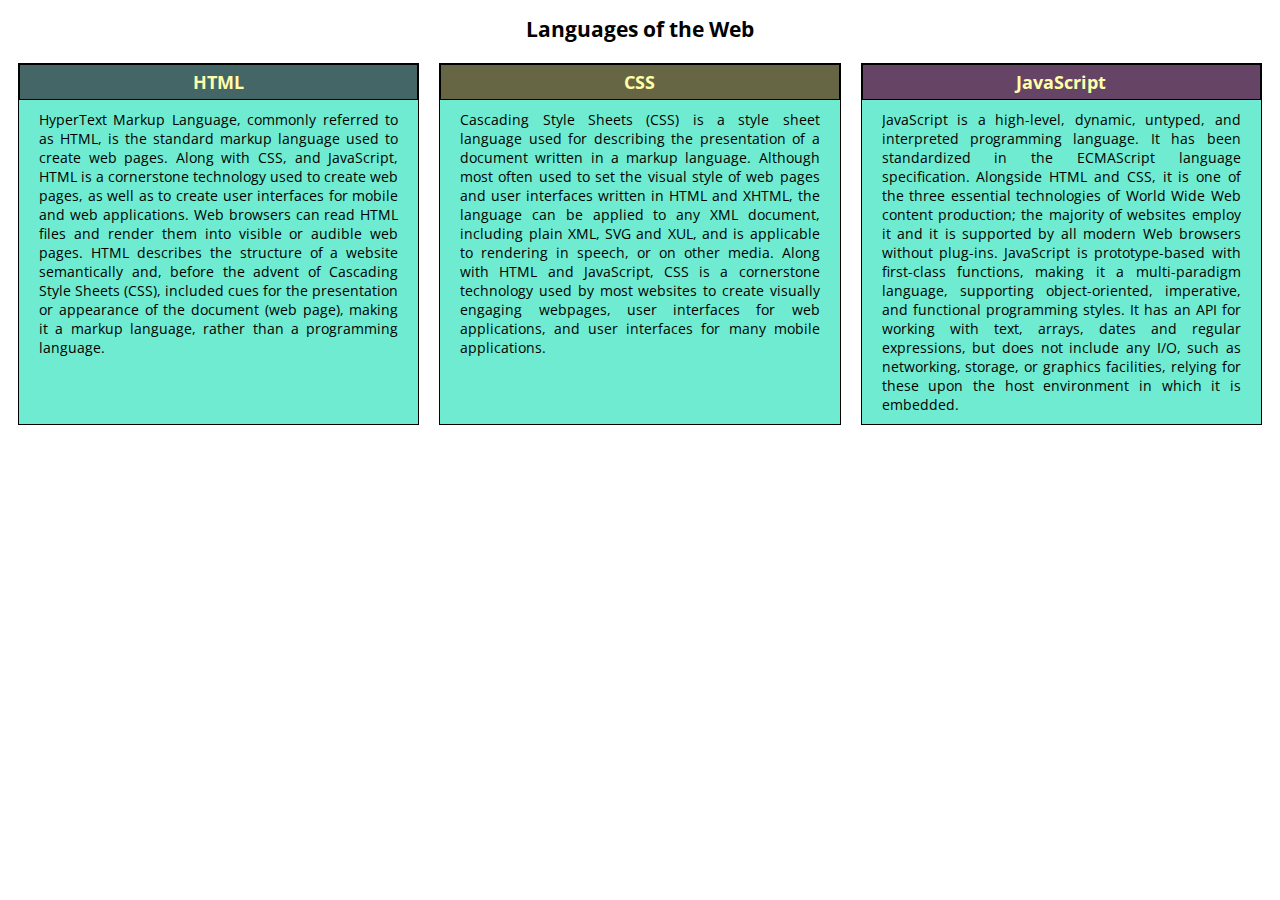
<file: Modul2/index.html>
<!doctype html>
<html>
  <head>
    <meta charset="utf-8">
		<title>Saravana - Module 2</title>
		<link href='https://fonts.googleapis.com/css?family=Open+Sans' rel='stylesheet' type='text/css'>
		<link rel="stylesheet" href="css/style.css">
		<meta name="viewport" content="width=device-width, initial-scale=1">
	</head>
	<body>
		<h1>Languages of the Web</h1>
		<div class="row">		
		<div class="col-d-1 col-t-1 col-m-1">
			<section class="box">
				<h3 class="box-heading box-heading-1">HTML</h3>
				<p class="box-content">HyperText Markup Language, commonly referred to as HTML, is the standard markup language used to create web pages. Along with CSS, and JavaScript, HTML is a cornerstone technology used to create web pages, as well as to create user interfaces for mobile and web applications. Web browsers can read HTML files and render them into visible or audible web pages. HTML describes the structure of a website semantically and, before the advent of Cascading Style Sheets (CSS), included cues for the presentation or appearance of the document (web page), making it a markup language, rather than a programming language.</p>
			</section>
		</div>
		<div class="col-d-1 col-t-1 col-m-1">
			<section class="box">
				<h3 class="box-heading box-heading-2">CSS</h3>
				<p class="box-content">Cascading Style Sheets (CSS) is a style sheet language used for describing the presentation of a document written in a markup language. Although most often used to set the visual style of web pages and user interfaces written in HTML and XHTML, the language can be applied to any XML document, including plain XML, SVG and XUL, and is applicable to rendering in speech, or on other media. Along with HTML and JavaScript, CSS is a cornerstone technology used by most websites to create visually engaging webpages, user interfaces for web applications, and user interfaces for many mobile applications.</p>
			</section>
		</div>
		<div class="col-d-1 col-t-2 col-m-1">
			<section class="box">
				<h3 class="box-heading box-heading-3">JavaScript</h3>
				<p class="box-content">JavaScript is a high-level, dynamic, untyped, and interpreted programming language. It has been standardized in the ECMAScript language specification. Alongside HTML and CSS, it is one of the three essential technologies of World Wide Web content production; the majority of websites employ it and it is supported by all modern Web browsers without plug-ins. JavaScript is prototype-based with first-class functions, making it a multi-paradigm language, supporting object-oriented, imperative, and functional programming styles. It has an API for working with text, arrays, dates and regular expressions, but does not include any I/O, such as networking, storage, or graphics facilities, relying for these upon the host environment in which it is embedded.</p>
			</section>
		</div>
		</div>
	</body>
</html>
</file>
<file: Modul2/css/style.css>
/********** Base styles **********/	
* {
	box-sizing: border-box;
}

body {
	font-family: 'Open Sans', sans-serif;
	font-size: 14px;
}

h1 {
	margin: 15px;
	text-align: center;
	font-size: 150%;
}

.box {
	border: 1px solid black;
	background-color: #6eebd0;
	margin: 5px 10px 15px 10px;
}

.box-heading {
	float: center;
	position: relative;
	right: 0px;
	top: 0px;
	min-width: 130px;
	text-align: center;
	margin: 0px;
	margin-bottom: 10px;
	border: 1px solid black;
	padding: 5px;
	color: #FFFFAA;
	font-size: 125%;
}

.box-heading-1 {
	background-color: #446666;
}

.box-heading-2 {
	background-color: #666644;
}

.box-heading-3 {
	background-color: #664466;
}

.box-content {
	clear: right;
	height: 300px;
	text-align: justify;
	width: 95%;	
	padding-right: 5%;	
	margin-right: 0px;
	margin-left: auto;
	margin-top:10px;
	color: black;
	overflow: auto;
}

.p {
	border: 1px solid black;
	background-color: #A52A2A;
	font-family: Helvetica;
}

.row {
	width: 100%;
}

/*** Desktop [992,...) ***/
@media (min-width: 992px) {
	.col-d-1, .col-d-2, .col-d-3 {
		float: left;
		/*border: 1px solid green;*/
	}
	.col-d-1 {
		width: 33.33%;
	}
	.col-d-2 {
		width: 66.66%;
	}
	.col-d-3 {
		width: 100%;
	}
}

/*** Tablet [768,...,991] ***/
@media (min-width: 768px) and (max-width: 991px) {
	.col-t-1, .col-t-2 {
		float: left;
		/*border: 1px solid green;*/
	}
	.col-t-1 {
		width: 50%;
	}
	.col-t-2 {
		width: 100%;
	}
}

/*** Mobile (...,767] ***/
@media (max-width: 767px) {
	.col-m-1 {
		float: left;
		/*border: 1px solid green;*/
		width: 100%;
	}
}
</file>
